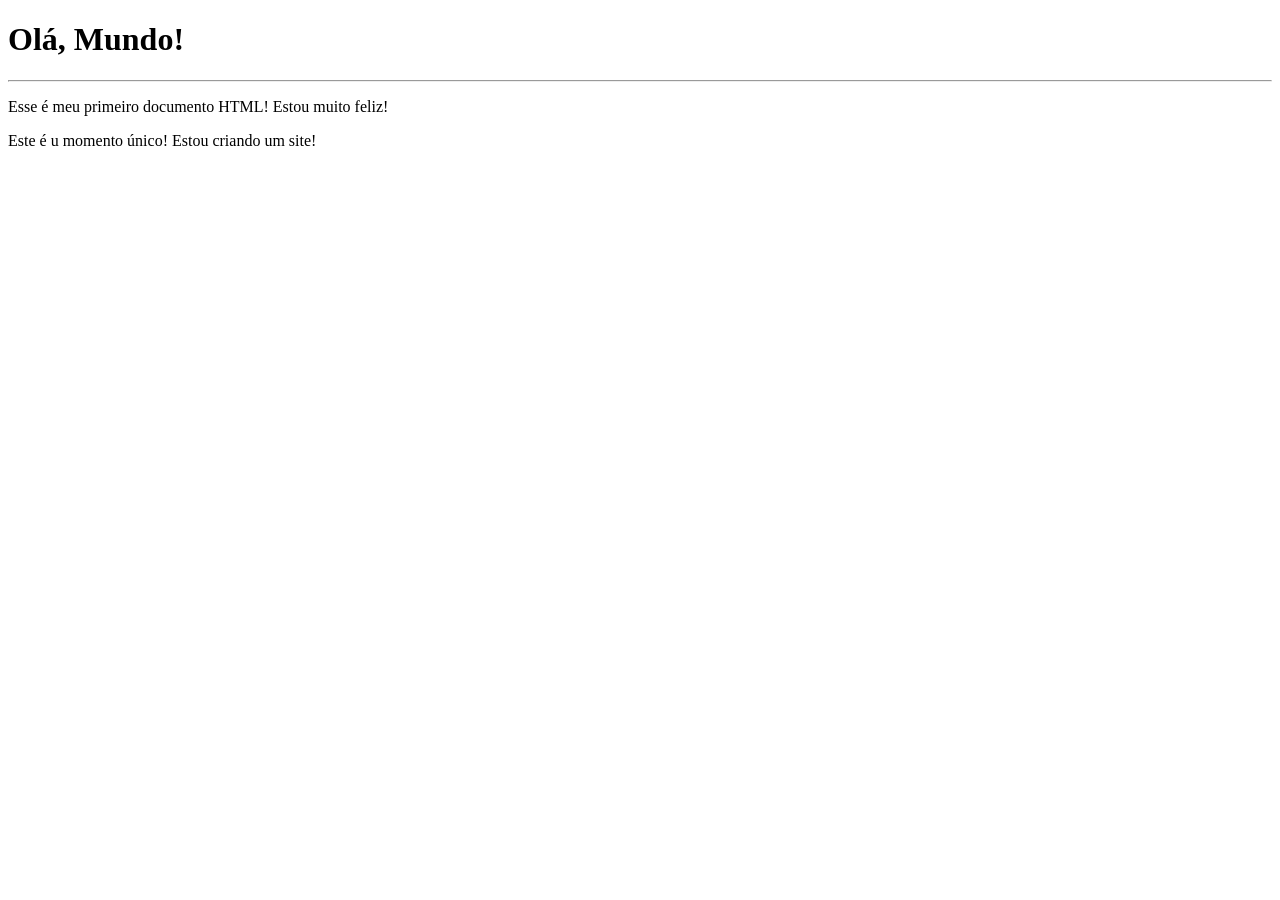
<file: ex001 meu primeiro html/index.html>
<!DOCTYPE html>
<html lang="pt-br">
<head>
    <meta charset="UTF-8">
    <meta http-equiv="X-UA-Compatible" content="IE=edge">
    <meta name="viewport" content="width=device-width, initial-scale=1.0">
    <title>Meu primeiro exercício</title>
</head>
<body>
    <h1>Olá, Mundo!</h1>
    <hr>
    <p>Esse é meu primeiro documento HTML! Estou muito feliz!</p>
    <p>Este é u momento único! Estou criando um site!</p>    
</body>
</html>
</file>
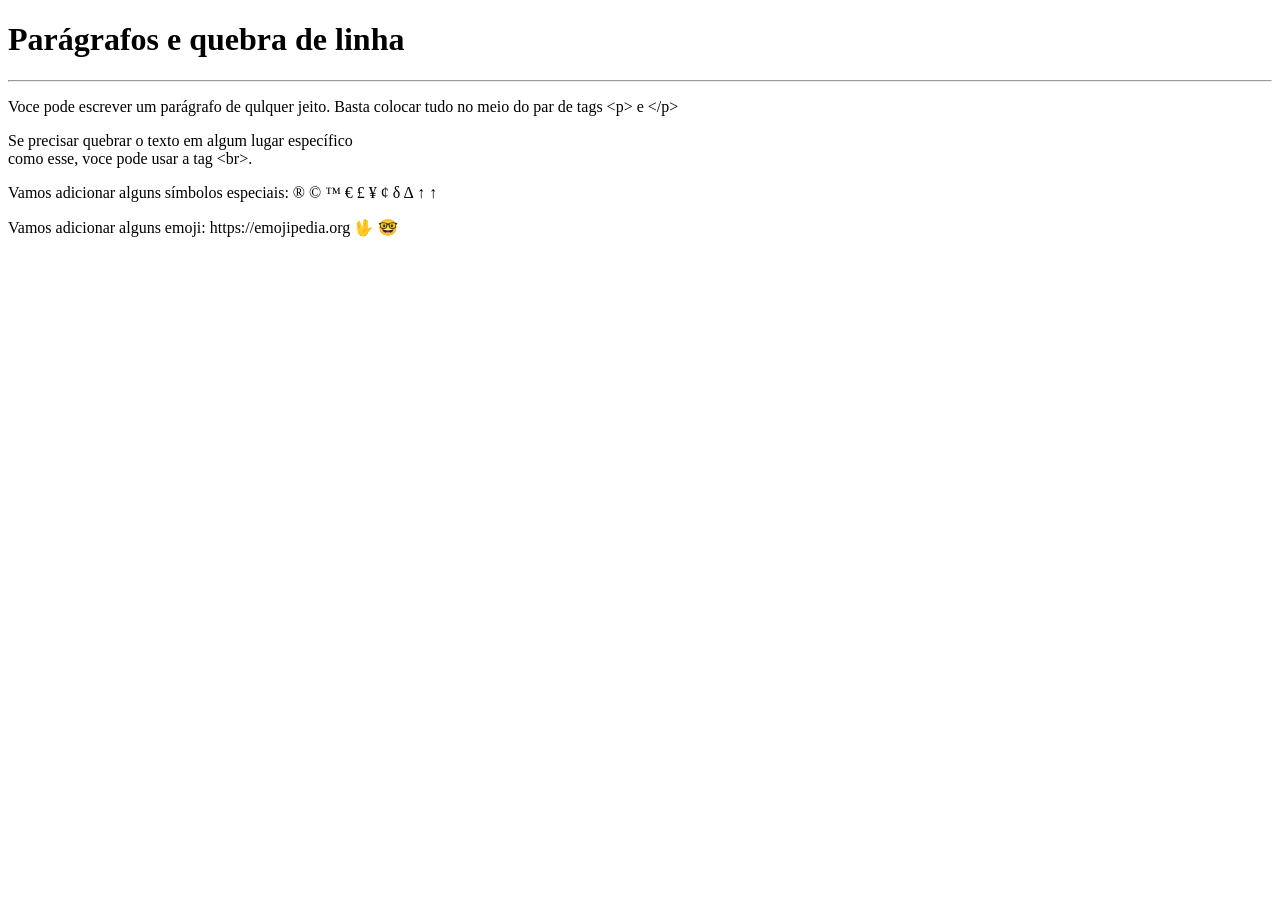
<file: ex002 paragrafos e simbols tipo copy/index.html>
<!DOCTYPE html>
<html lang="pt-br">
<head>
    <meta charset="UTF-8">
    <meta http-equiv="X-UA-Compatible" content="IE=edge">
    <meta name="viewport" content="width=device-width, initial-scale=1.0">
    <title>Parágrafos</title>
</head>
<body>
    <h1>Parágrafos e quebra de linha</h1>
    <hr>
    <p>Voce pode escrever
        um parágrafo de 
        qulquer jeito.
        Basta colocar tudo 
        no meio do par de tags
        &lt;p&gt; e &lt;/p&gt; <!-- LESS THAN / GREATER THEN -->
    </p>
    <p>Se precisar quebrar
        o texto em algum lugar
        específico <br> como esse,
        voce pode usar a tag &lt;br&gt;.
    </p>
    <P>Vamos adicionar alguns símbolos especiais:
    &reg; 
    &copy;
    &trade;
    &euro;
    &pound;
    &yen;
    &cent;
    &delta;
    &Delta;
    &uparrow;
    &uarr; </P>
      <P>Vamos adicionar alguns emoji: https://emojipedia.org
        &#x1F596;
        &#x1F913;
      </P>  
      <!--https://www.gimp.org/ baixar arquivo para edição de imagem-->
</body>
</html>
</file>
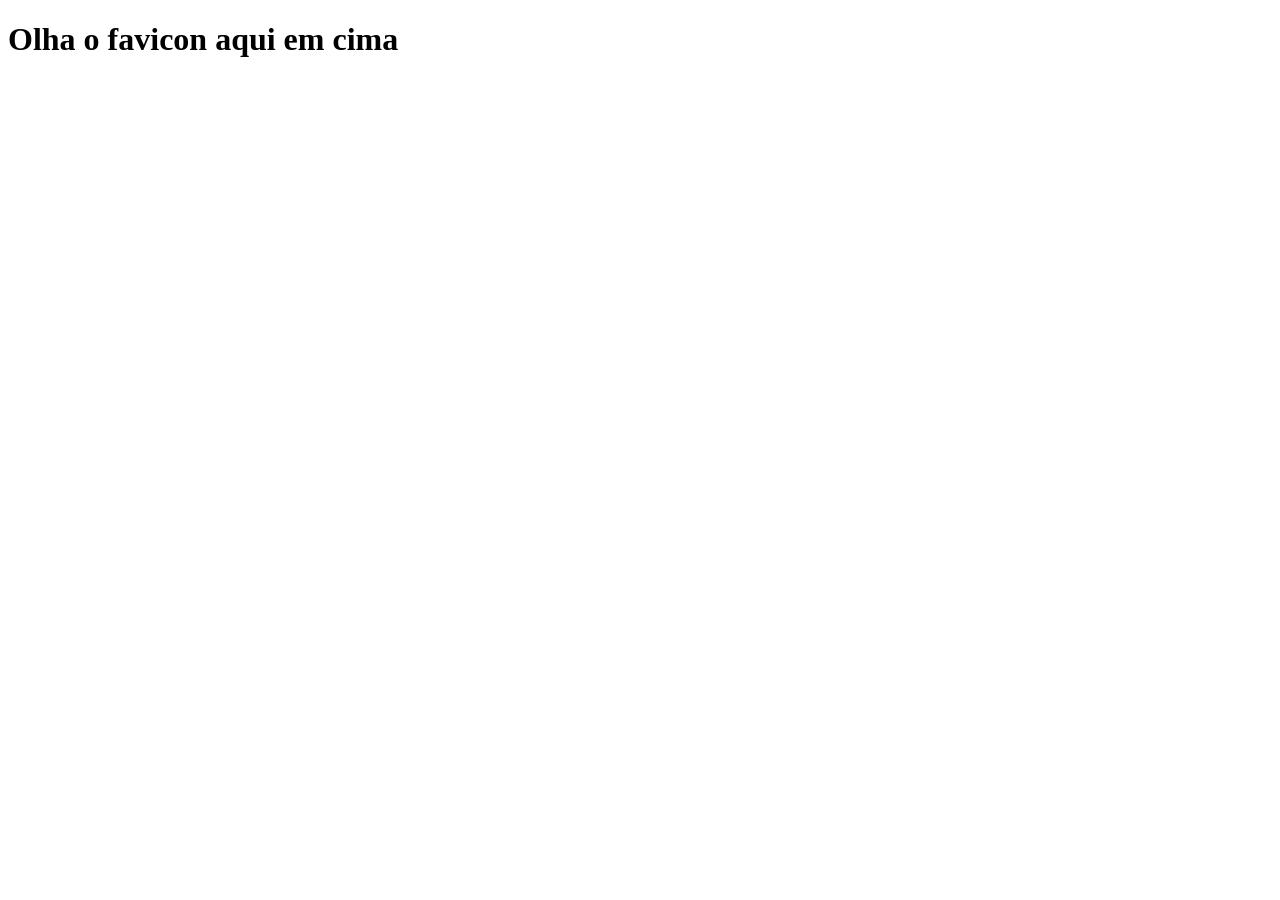
<file: ex004 favicon/index.html>
<!DOCTYPE html>
<html lang="pt-br">
<head>
    <meta charset="UTF-8">
    <meta http-equiv="X-UA-Compatible" content="IE=edge">
    <meta name="viewport" content="width=device-width, initial-scale=1.0">
    <link rel="shortcut icon" href="cursoemvideo.ico" type="image/x-icon">
    <title>favicon</title>
</head>
<body>
    <h1>Olha o favicon aqui em cima</h1>
</body>
</html>
</file>
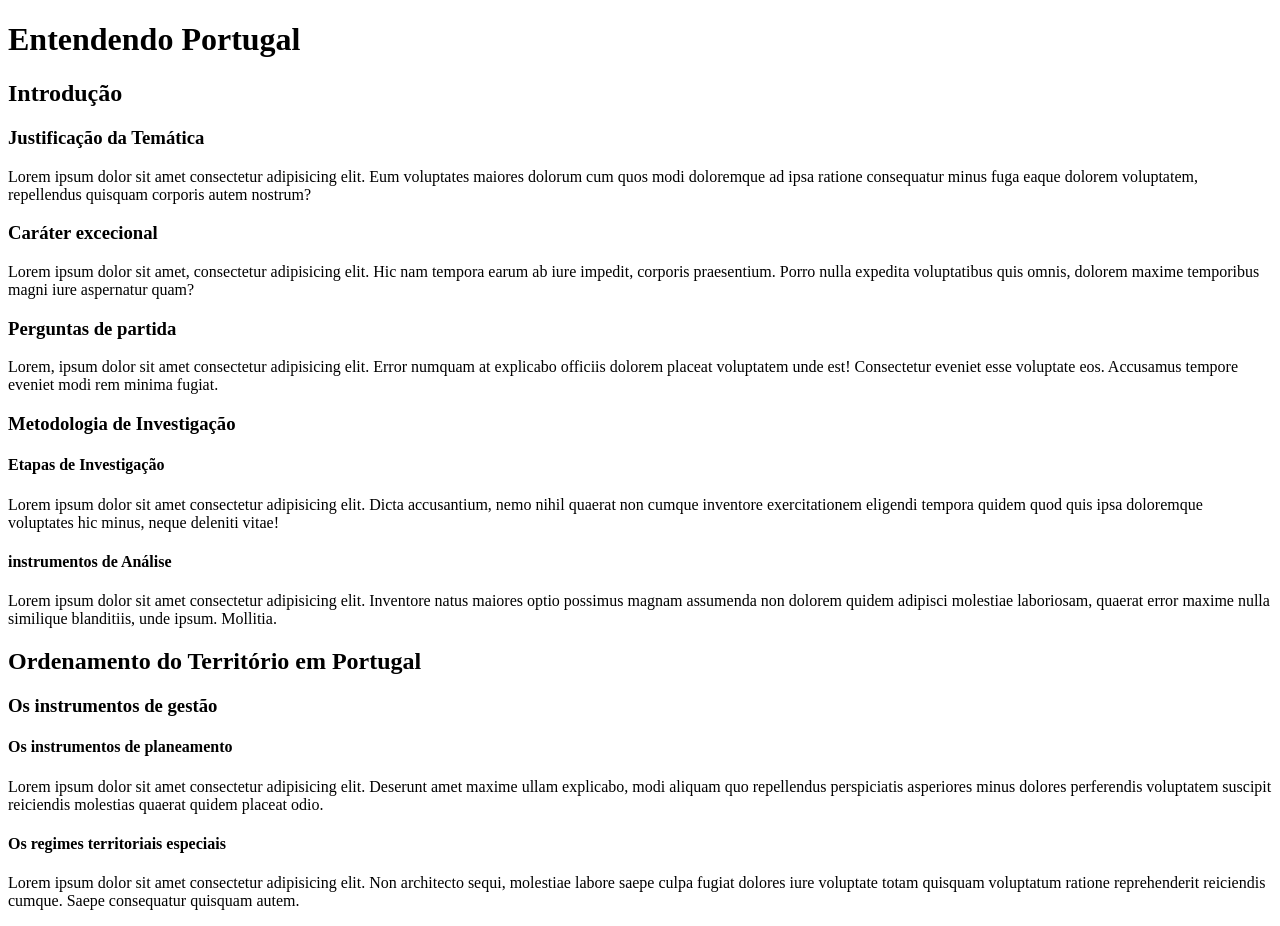
<file: ex006 hierarquia de títulos/index.html>
<!DOCTYPE html>
<html lang="pt-br">
<head>
    <meta charset="UTF-8">
    <meta http-equiv="X-UA-Compatible" content="IE=edge">
    <meta name="viewport" content="width=device-width, initial-scale=1.0">
    <link rel="shortcut icon" href="cursoemvideo.ico" type="image/x-icon">
    <title>Hierarquia de Títulos</title>
</head>
<body>
    <h1>Entendendo Portugal</h1>
    <h2>Introdução</h2>
    <h3>Justificação da Temática</h3>
    <p>Lorem ipsum dolor sit amet consectetur adipisicing elit. Eum voluptates maiores dolorum cum quos modi doloremque ad ipsa ratione consequatur minus fuga eaque dolorem voluptatem, repellendus quisquam corporis autem nostrum?</p>
    <h3>Caráter excecional</h3>
    <p>Lorem ipsum dolor sit amet, consectetur adipisicing elit. Hic nam tempora earum ab iure impedit, corporis praesentium. Porro nulla expedita voluptatibus quis omnis, dolorem maxime temporibus magni iure aspernatur quam?</p>
    <h3>Perguntas de partida</h3>
    <p>Lorem, ipsum dolor sit amet consectetur adipisicing elit. Error numquam at explicabo officiis dolorem placeat voluptatem unde est! Consectetur eveniet esse voluptate eos. Accusamus tempore eveniet modi rem minima fugiat.</p>
    <h3>Metodologia de Investigação</h3>
    <h4>Etapas de Investigação</h4>
    <p>Lorem ipsum dolor sit amet consectetur adipisicing elit. Dicta accusantium, nemo nihil quaerat non cumque inventore exercitationem eligendi tempora quidem quod quis ipsa doloremque voluptates hic minus, neque deleniti vitae!</p>
    <h4>instrumentos de Análise</h4>
    <p>Lorem ipsum dolor sit amet consectetur adipisicing elit. Inventore natus maiores optio possimus magnam assumenda non dolorem quidem adipisci molestiae laboriosam, quaerat error maxime nulla similique blanditiis, unde ipsum. Mollitia.</p>
    <h2>Ordenamento do Território em Portugal</h2>
    <h3>Os instrumentos de gestão</h3>
    <h4>Os instrumentos de planeamento</h4>
    <p>Lorem ipsum dolor sit amet consectetur adipisicing elit. Deserunt amet maxime ullam explicabo, modi aliquam quo repellendus perspiciatis asperiores minus dolores perferendis voluptatem suscipit reiciendis molestias quaerat quidem placeat odio.</p>
    <h4>Os regimes territoriais especiais</h4>
    <p>Lorem ipsum dolor sit amet consectetur adipisicing elit. Non architecto sequi, molestiae labore saepe culpa fugiat dolores iure voluptate totam quisquam voluptatum ratione reprehenderit reiciendis cumque. Saepe consequatur quisquam autem.</p>
</body>
</html>
</file>
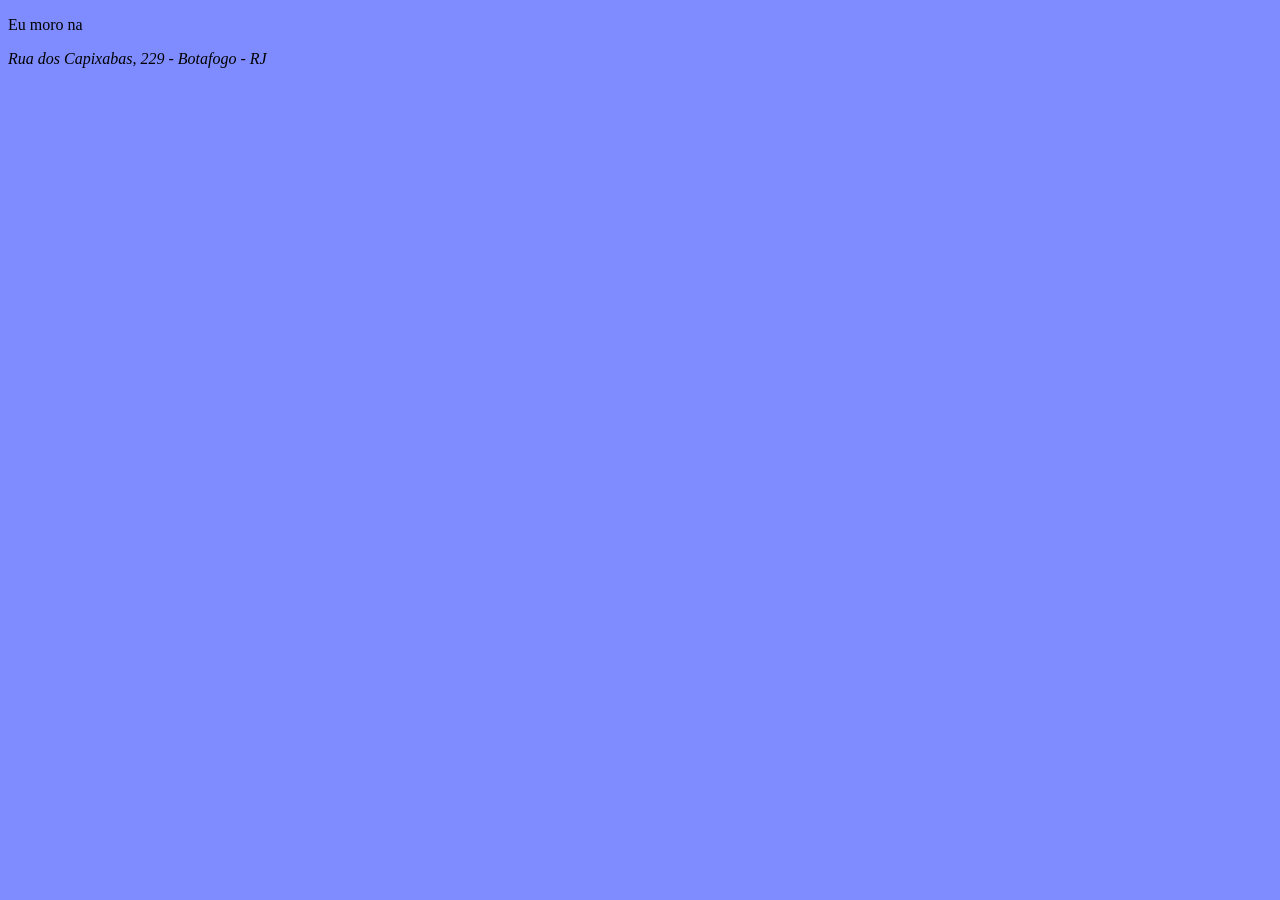
<file: ex007 exemplo de semantica/index.html>
<!DOCTYPE html>
<html lang="pt-br">
<head>
    <meta charset="UTF-8">
    <meta http-equiv="X-UA-Compatible" content="IE=edge">
    <meta name="viewport" content="width=device-width, initial-scale=1.0">
    <title>Exemplo de Semântica</title>
    <style>
        body{
            background-color: rgb(127, 140, 255);
        }
    </style>
</head>
<body>
    <P>
    Eu moro na <address>Rua dos Capixabas, 229 - Botafogo - RJ</address>
    </P>
</body>
</html>
</file>
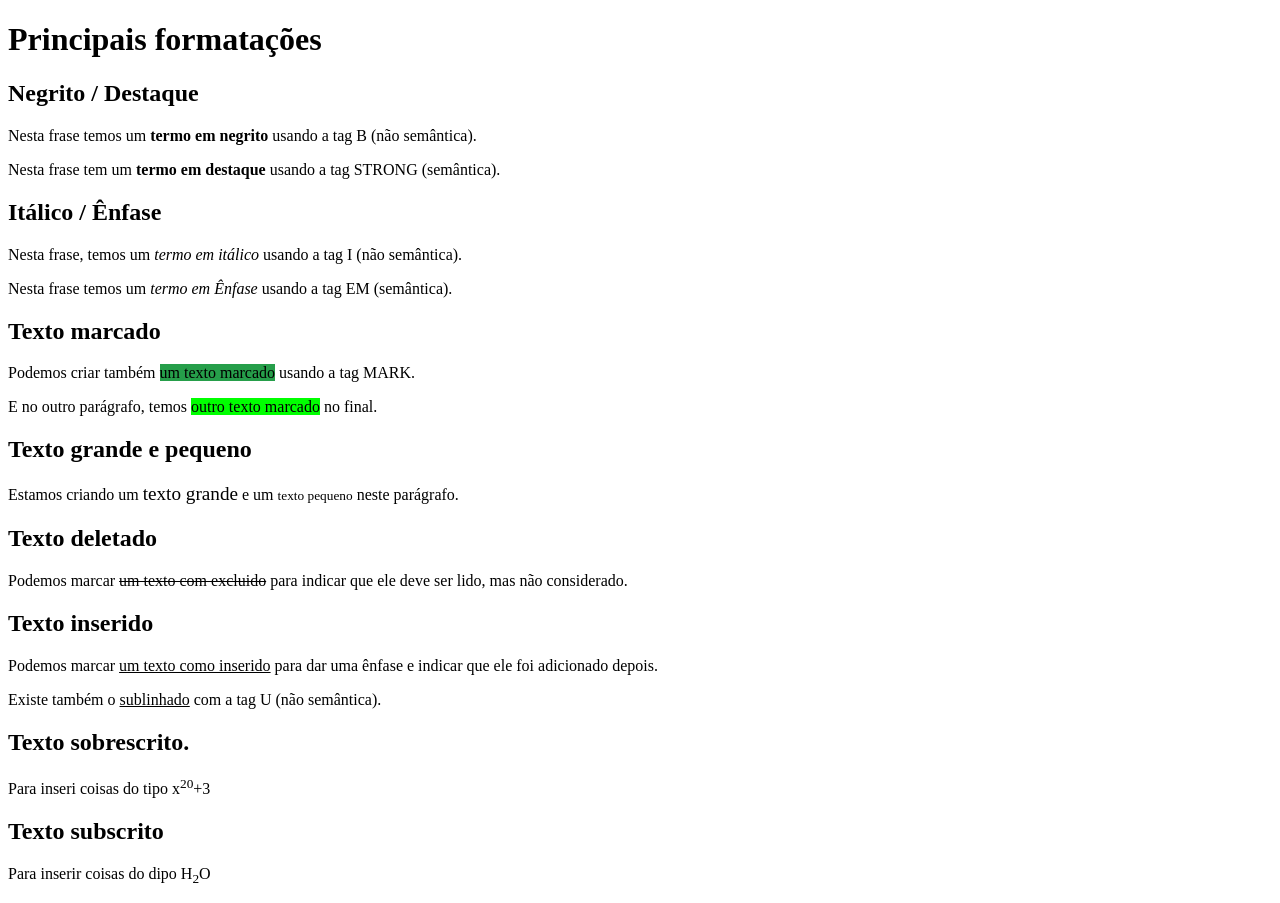
<file: ex008 formatacao de textos/index.html>
<!DOCTYPE html>
<html lang="pt-br">
<head>
    <meta charset="UTF-8">
    <meta http-equiv="X-UA-Compatible" content="IE=edge">
    <meta name="viewport" content="width=device-width, initial-scale=1.0">
    <title>Formatação de textos</title>
    <style>
        mark{
            background-color: lime;            
        }
    </style>
</head>
<body>
    <h1>Principais formatações</h1>
    <h2>Negrito / Destaque</h2>
    <p>Nesta frase temos um <b>termo em negrito </b>usando a tag B (não semântica).</p>
    <p>Nesta frase tem um <strong>termo em destaque</strong> usando a tag STRONG (semântica).</p>
    <h2>Itálico / Ênfase</h2>
    <p>Nesta frase, temos um <i>termo em itálico</i> usando a tag I (não semântica).</p> <!--seleciona o trecho que quer colocar em itálico pressiona ctrl+shift+p e seleciona EMMET: WRAP WITH ABBREVIATION, coloca a tag I no campo que aparece e ENTER.-->
    <p>Nesta frase temos um <em>termo em Ênfase</em> usando a tag EM (semântica).</p>
    <h2>Texto marcado</h2>
    <P>Podemos criar também <mark style="background-color: rgb(38, 158, 74);"> um texto marcado</mark> usando a tag MARK.</P> <!--Dessa forma a cor fica apenas para essa tag-->
    <p>E no outro parágrafo, temos <mark>outro texto marcado</mark> no final.</p>
    <h2>Texto grande e pequeno</h2>
    <p>Estamos criando um <big>texto grande</big> e um <small>texto pequeno</small> neste parágrafo.</p>
    <h2>Texto deletado</h2>
    <p>Podemos marcar <del>um texto com excluido</del> para indicar que ele deve ser lido, mas não considerado.</p>
    <h2>Texto inserido</h2>
    <p>Podemos marcar <ins>um texto como inserido</ins> para dar uma ênfase e indicar que ele foi adicionado depois.</p>
    <p>Existe também o <u>sublinhado</u> com a tag U (não semântica).</p>
    <h2>Texto sobrescrito.</h2>
    <p>Para inseri coisas do tipo x<sup>20</sup>+3</p>
    <h2>Texto subscrito</h2>
    <p>Para inserir coisas do dipo H<sub>2</sub>O</p>
</body>
</html>
</file>
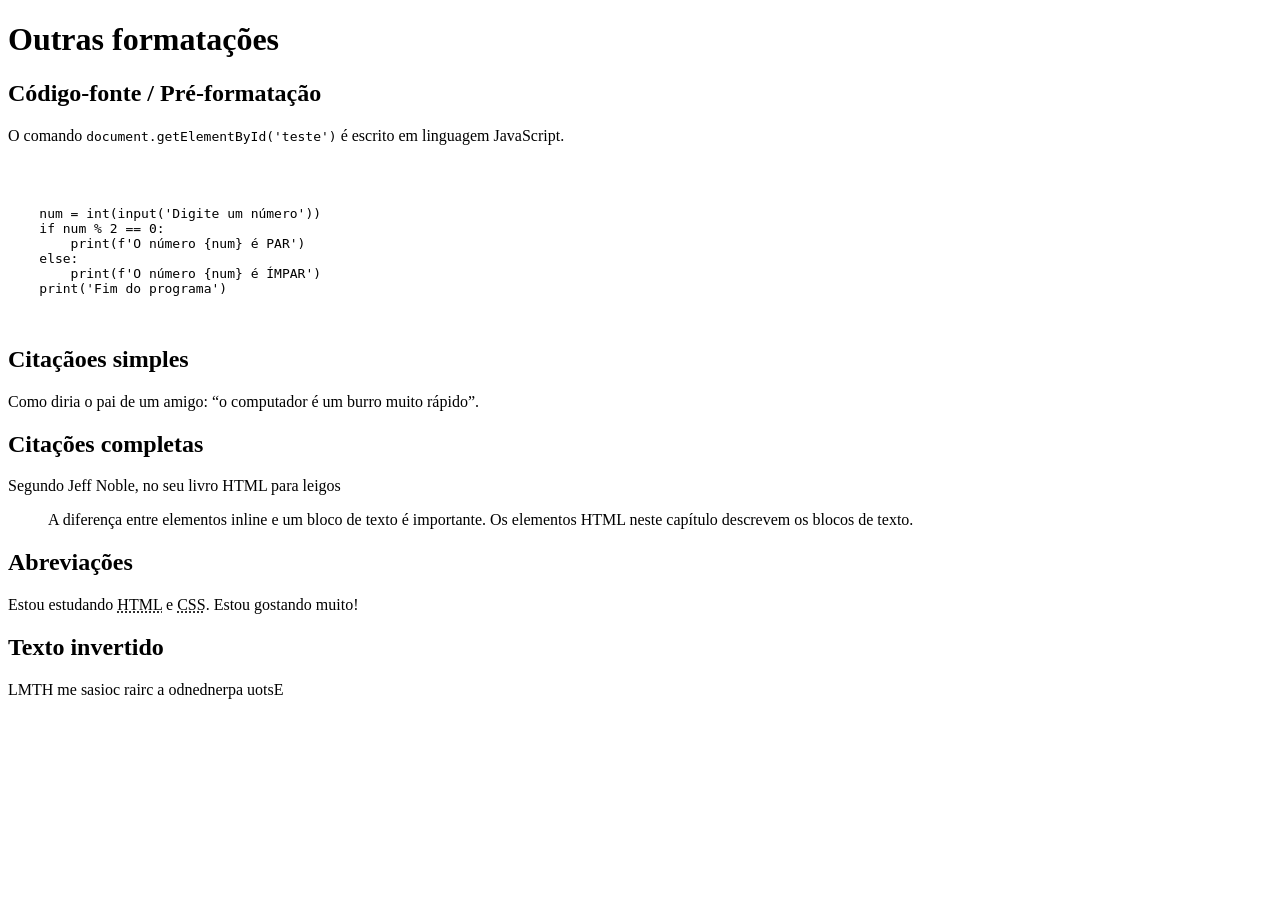
<file: ex008b outras formatacoes/index.html>
<!DOCTYPE html>
<html lang="pt-br">
<head>
    <meta charset="UTF-8">
    <meta http-equiv="X-UA-Compatible" content="IE=edge">
    <meta name="viewport" content="width=device-width, initial-scale=1.0">
    <title>Outras formatações</title>
</head>
<body>
    <h1>Outras formatações</h1>
    <h2>Código-fonte /  Pré-formatação</h2>
    <p>O comando <code>document.getElementById('teste')</code> é escrito em linguagem JavaScript.</p>
    <pre> <!-- essa tag faz o texto abaixo (dentro do code) aparecer no navegador com a tabulação conforme está abaixo-->
        <code> <!--o texto abaixo é liguagem pyton e é apenas para mostrar a tag code-->
            <!--para recuar o texto abaixo, tirando os espações à esquerda, seliciona o texto todo e shift+tab ou so tab para avançar para a direita.-->
    num = int(input('Digite um número'))
    if num % 2 == 0:
        print(f'O número {num} é PAR')
    else:
        print(f'O número {num} é ÍMPAR')
    print('Fim do programa')
        </code>
    </pre>
    <h2>Citaçãoes simples</h2>
    <p>Como diria o pai de um amigo: <q>o computador é um burro muito rápido</q>. </p>
    <h2>Citações completas</h2>
    <p>Segundo Jeff Noble, no seu livro HTML para leigos</p>
    <blockquote cite="aqui pode colocar o link referente à citação (livro, etc) abaixo">
        A diferença entre elementos inline e um bloco de texto é importante. Os elementos HTML neste capítulo descrevem os blocos de texto.
    </blockquote>
    <h2>Abreviações</h2>
    <p>Estou estudando <abbr title="HyperText Markup Language">HTML</abbr> e <abbr title="Cascading Style Sheets">CSS</abbr>. Estou gostando muito!</p>
    <h2>Texto invertido</h2>
    <p><bdo dir="rtl">Estou aprendendo a criar coisas em HTML</bdo></p><!--dir="ltr" fica normal-->

</body>
</html>
</file>
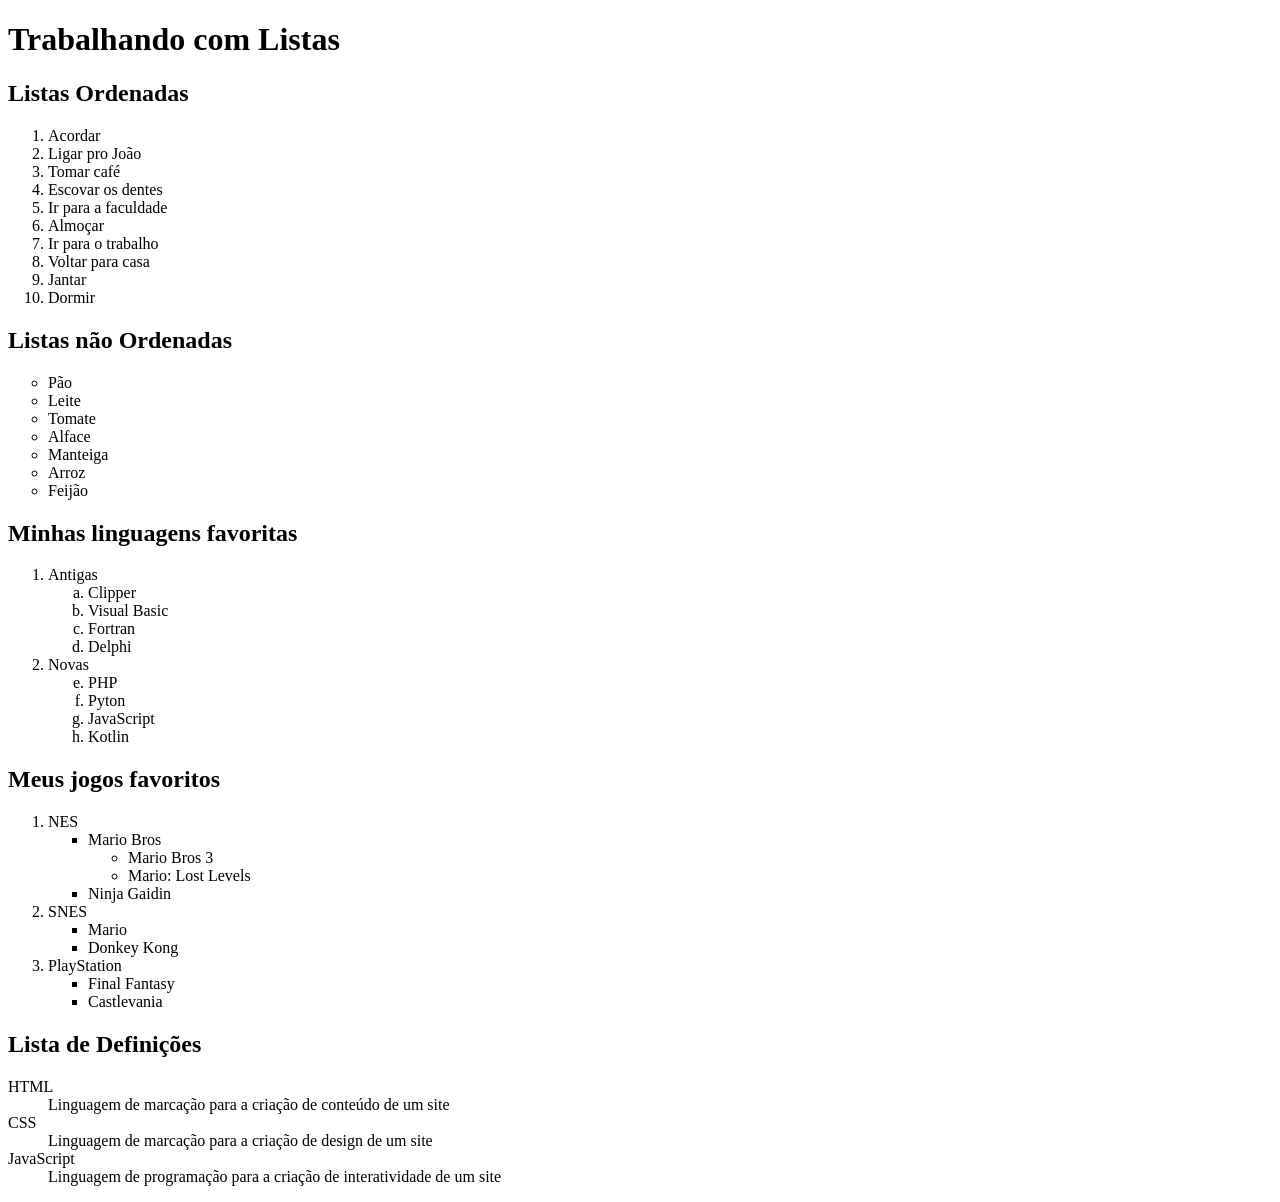
<file: ex009 listas/index.html>
<!DOCTYPE html>
<html lang="pt-br">
<head>
    <meta charset="UTF-8">
    <meta http-equiv="X-UA-Compatible" content="IE=edge">
    <meta name="viewport" content="width=device-width, initial-scale=1.0">
    <title>Listas</title>
</head>
<body>
    <h1>Trabalhando com Listas</h1>
    <h2>Listas Ordenadas</h2>
    <ol type="1" start="1"> <!--start determina de onde a lista vai começar-->
        <li>Acordar</li> <!--o </li> é opcional-->
        <li>Ligar pro João</li>
        <li>Tomar café</li>
        <li>Escovar os dentes</li>
        <li>Ir para a faculdade</li>
        <li>Almoçar</li>
        <li>Ir para o trabalho</li>
        <li>Voltar para casa</li>
        <li>Jantar</li>
        <li>Dormir</li>
    </ol>
    <h2>Listas não Ordenadas</h2>
    <ul type="circle"> <!--opções para type: disc, circle, square-->
        <li>Pão</li>
        <li>Leite</li>
        <li>Tomate</li>
        <li>Alface</li>
        <li>Manteiga</li>
        <li>Arroz</li>
        <li>Feijão</li>
    </ul>
    <h2>Minhas linguagens favoritas</h2>
    <ol>
        <li>Antigas</li>
        <ol type="a">
            <li>Clipper</li>
            <li>Visual Basic</li>
            <li>Fortran</li>
            <li>Delphi</li>
        </ol>
        <li>Novas</li>
        <ol type="a" start="5">
            <li>PHP</li>
            <li>Pyton</li>
            <li>JavaScript</li>
            <li>Kotlin</li>            
        </ol>
    </ol>
    <h2>Meus jogos favoritos</h2>
    <ol>
        <li>NES</li>
        <ul type="square">
            <li>Mario Bros</li>
            <ul type="circle">
                <li>Mario Bros 3</li>
                <li>Mario: Lost Levels</li>
            </ul>
            <li>Ninja Gaidin</li>
        </ul>
        <li>SNES</li>
        <ul type="square">
                <li>Mario</li>
                <li>Donkey Kong</li>
        </ul>
        <li>PlayStation</li> 
        <ul type="square">
            <li>Final Fantasy</li>
            <li>Castlevania</li> 
        </ul>        
    </ol>
    <h2>Lista de Definições</h2>
    <dl>
        <dt>HTML</dt>
        <dd>Linguagem de marcação para a criação de conteúdo de um site</dd>
        <td>CSS</td>
        <dd>Linguagem de marcação para a criação de design de um site</dd>
        <td>JavaScript</td>
        <dd>Linguagem de programação para a criação de interatividade de um site</dd>        
    </dl>
</body>
</html>
</file>
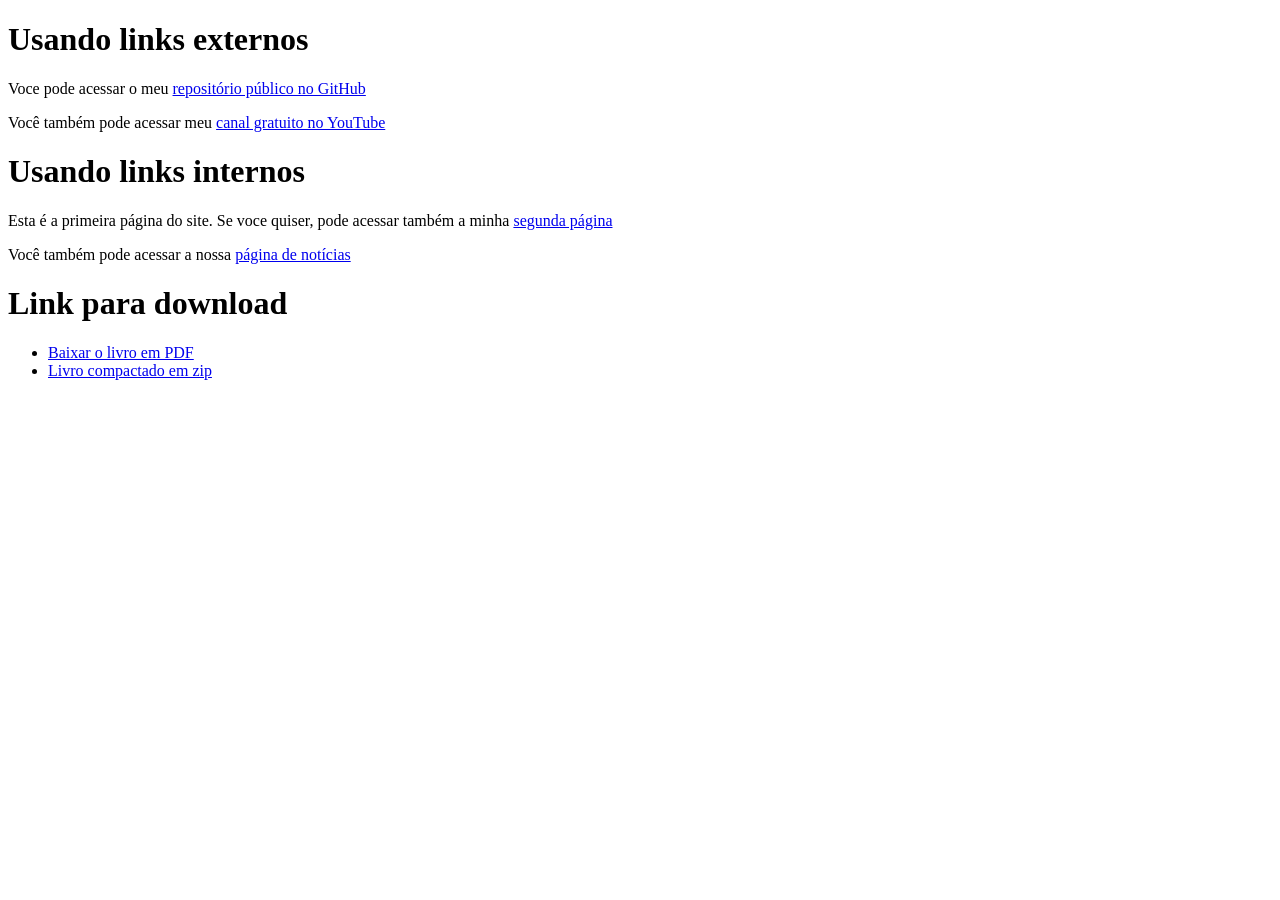
<file: ex010 links/index.html>
<!DOCTYPE html>
<html lang="pt-br">
<head>
    <meta charset="UTF-8">
    <meta http-equiv="X-UA-Compatible" content="IE=edge">
    <meta name="viewport" content="width=device-width, initial-scale=1.0">
    <title>Trabalhando com links</title>
</head>
<body>
    <h1>Usando links externos</h1>
    <p>Voce pode acessar o meu <a href="https://gustavoguanabara.github.io/" target="_blank" rel="external">repositório público no GitHub</a></p>
    <p>Você também pode acessar meu <a href="https://youtube.com/cursoemvideo/" target="_blank" referrerpolicy="external">canal gratuito no YouTube</a></p>  
    <h1>Usando links internos</h1>  
    <p>Esta é a primeira página do site. Se voce quiser, pode acessar também a minha <a href="pag002.html" rel="next" target="_self">segunda página</a></p>
    <p>Você também pode acessar a nossa <a href="noticias/pag003.html" rel="next" target="_self">página de notícias</a></p>
    <h1>Link para download</h1>
    <ul>
        <li><a href="livro/10 - Ligações em toda parte.pdf" download="meulivro.pdf" type="application/pdf">Baixar o livro em PDF</a> </li>
        <li><a href="livro/10 - Ligações em toda parte.rar" download="meulivro.zip" type="application/zip">Livro compactado em zip</a></li>        
    </ul>
</body>
</html>
</file>
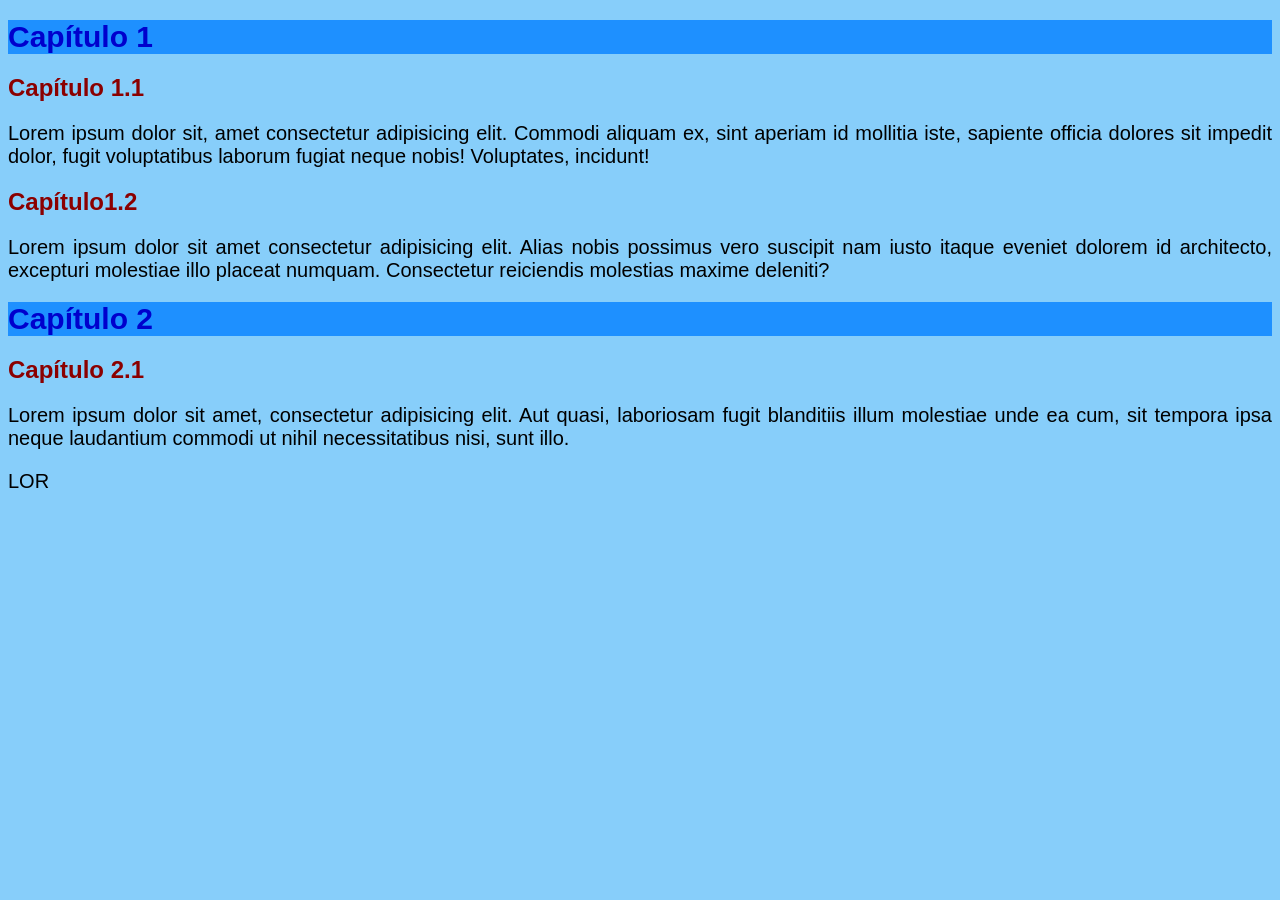
<file: ex013 estilos inline/index.html>
<!DOCTYPE html>
<html lang="pt-br">
<head>
    <meta charset="UTF-8">
    <meta http-equiv="X-UA-Compatible" content="IE=edge">
    <meta name="viewport" content="width=device-width, initial-scale=1.0">
    <title>Estilos inline</title>
</head>
<body style="background-color: lightskyblue; font-family: Arial, Helvetica, sans-serif; font-size: 20px;">
    <h1 style="color: mediumblue; font-size: 1.5em; background-color: dodgerblue;">Capítulo 1</h1>
    <h2 style="color: darkred; font-size: 1.2em;">Capítulo 1.1</h2>
    <p style="text-align: justify;">Lorem ipsum dolor sit, amet consectetur adipisicing elit. Commodi aliquam ex, sint aperiam id mollitia iste, sapiente officia dolores sit impedit dolor, fugit voluptatibus laborum fugiat neque nobis! Voluptates, incidunt!</p>
    <h2 style="color: darkred;font-size: 1.2em;">Capítulo1.2</h2>
    <p style="text-align: justify;">Lorem ipsum dolor sit amet consectetur adipisicing elit. Alias nobis possimus vero suscipit nam iusto itaque eveniet dolorem id architecto, excepturi molestiae illo placeat numquam. Consectetur reiciendis molestias maxime deleniti?</p>
    <h1 style="color: mediumblue;font-size: 1.5em;background-color: dodgerblue;">Capítulo 2</h1>
    <h2 style="color: darkred;font-size: 1.2em;">Capítulo 2.1</h2>
    <p style="text-align: justify;">Lorem ipsum dolor sit amet, consectetur adipisicing elit. Aut quasi, laboriosam fugit blanditiis illum molestiae unde ea cum, sit tempora ipsa neque laudantium commodi ut nihil necessitatibus nisi, sunt illo.</p>
    LOR
</body>
</html>
</file>
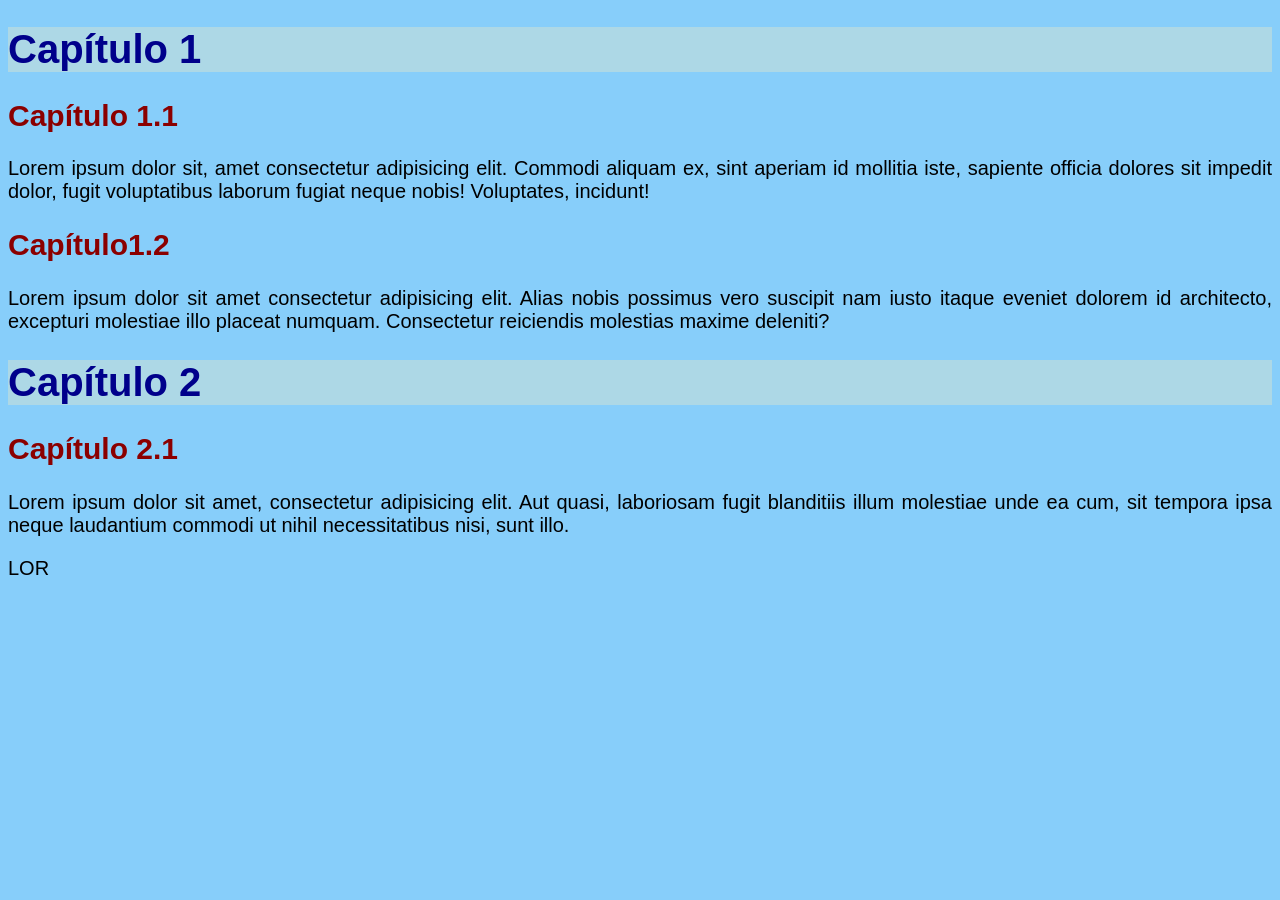
<file: ex014 estilos locais e internos/index.html>
<!DOCTYPE html>
<html lang="pt-br">
<head>
    <meta charset="UTF-8">
    <meta http-equiv="X-UA-Compatible" content="IE=edge">
    <meta name="viewport" content="width=device-width, initial-scale=1.0">
    <title>Estilos Locais / Internos</title>
    <style>
        body {
            background-color: lightskyblue;
            font-family: Arial, Helvetica, sans-serif;
            font-size: 20px;
        }
        h1 {
            color: darkblue;
            background-color: lightblue;
        }
        h2 {
            color: darkred;
        }
        p {
            text-align: justify;
        }
    </style>
</head>
<body>
    <h1>Capítulo 1</h1>
    <h2>Capítulo 1.1</h2>
    <p>Lorem ipsum dolor sit, amet consectetur adipisicing elit. Commodi aliquam ex, sint aperiam id mollitia iste, sapiente officia dolores sit impedit dolor, fugit voluptatibus laborum fugiat neque nobis! Voluptates, incidunt!</p>
    <h2>Capítulo1.2</h2>
    <p>Lorem ipsum dolor sit amet consectetur adipisicing elit. Alias nobis possimus vero suscipit nam iusto itaque eveniet dolorem id architecto, excepturi molestiae illo placeat numquam. Consectetur reiciendis molestias maxime deleniti?</p>
    <h1>Capítulo 2</h1>
    <h2>Capítulo 2.1</h2>
    <p>Lorem ipsum dolor sit amet, consectetur adipisicing elit. Aut quasi, laboriosam fugit blanditiis illum molestiae unde ea cum, sit tempora ipsa neque laudantium commodi ut nihil necessitatibus nisi, sunt illo.</p>
    LOR
</body>
</html>
</file>
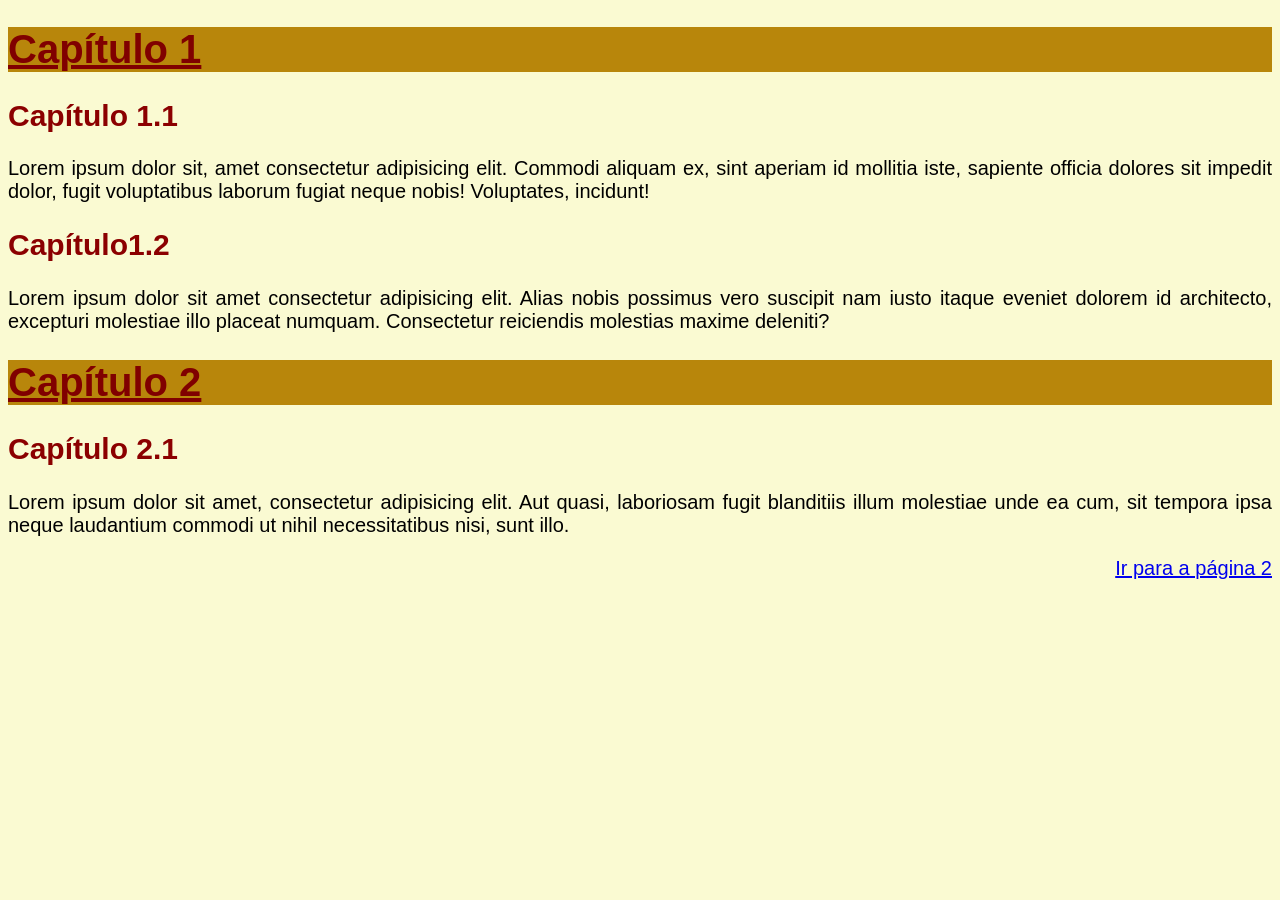
<file: ex015 estilos externos/index.html>
<!DOCTYPE html>
<html lang="pt-br">
<head>
    <meta charset="UTF-8">
    <meta http-equiv="X-UA-Compatible" content="IE=edge">
    <meta name="viewport" content="width=device-width, initial-scale=1.0">
    <title>Estilos Externos</title>
    <link rel="stylesheet" href="style.css">
    <!--pode ser usado mais de um link, caso queira-->
    <!--pede ser usado um style (abaixo) para funcionar so nesta página.-->
    <style> 
        h1 {
            text-decoration: underline;
        }
    </style>
</head>
<body>
    <h1>Capítulo 1</h1>
    <h2>Capítulo 1.1</h2>
    <p>Lorem ipsum dolor sit, amet consectetur adipisicing elit. Commodi aliquam ex, sint aperiam id mollitia iste, sapiente officia dolores sit impedit dolor, fugit voluptatibus laborum fugiat neque nobis! Voluptates, incidunt!</p>
    <h2>Capítulo1.2</h2>
    <p>Lorem ipsum dolor sit amet consectetur adipisicing elit. Alias nobis possimus vero suscipit nam iusto itaque eveniet dolorem id architecto, excepturi molestiae illo placeat numquam. Consectetur reiciendis molestias maxime deleniti?</p>
    <h1>Capítulo 2</h1>
    <h2>Capítulo 2.1</h2>
    <p>Lorem ipsum dolor sit amet, consectetur adipisicing elit. Aut quasi, laboriosam fugit blanditiis illum molestiae unde ea cum, sit tempora ipsa neque laudantium commodi ut nihil necessitatibus nisi, sunt illo.</p>
    <p style="text-align: right;"><a href="pagina02.html" target="_self">Ir para a página 2</a></p>
</body>
</html>
</file>
<file: ex015 estilos externos/style.css>
@charset "UTF-8";

        body {
            background-color: lightgoldenrodyellow;
            font-family: Arial, Helvetica, sans-serif;
            font-size: 20px;
        }

        h1 {
            color: maroon;
            background-color: darkgoldenrod;
        }

        h2 {
            color: darkred;
        }

        p {
            text-align: justify;
        }
</file>
